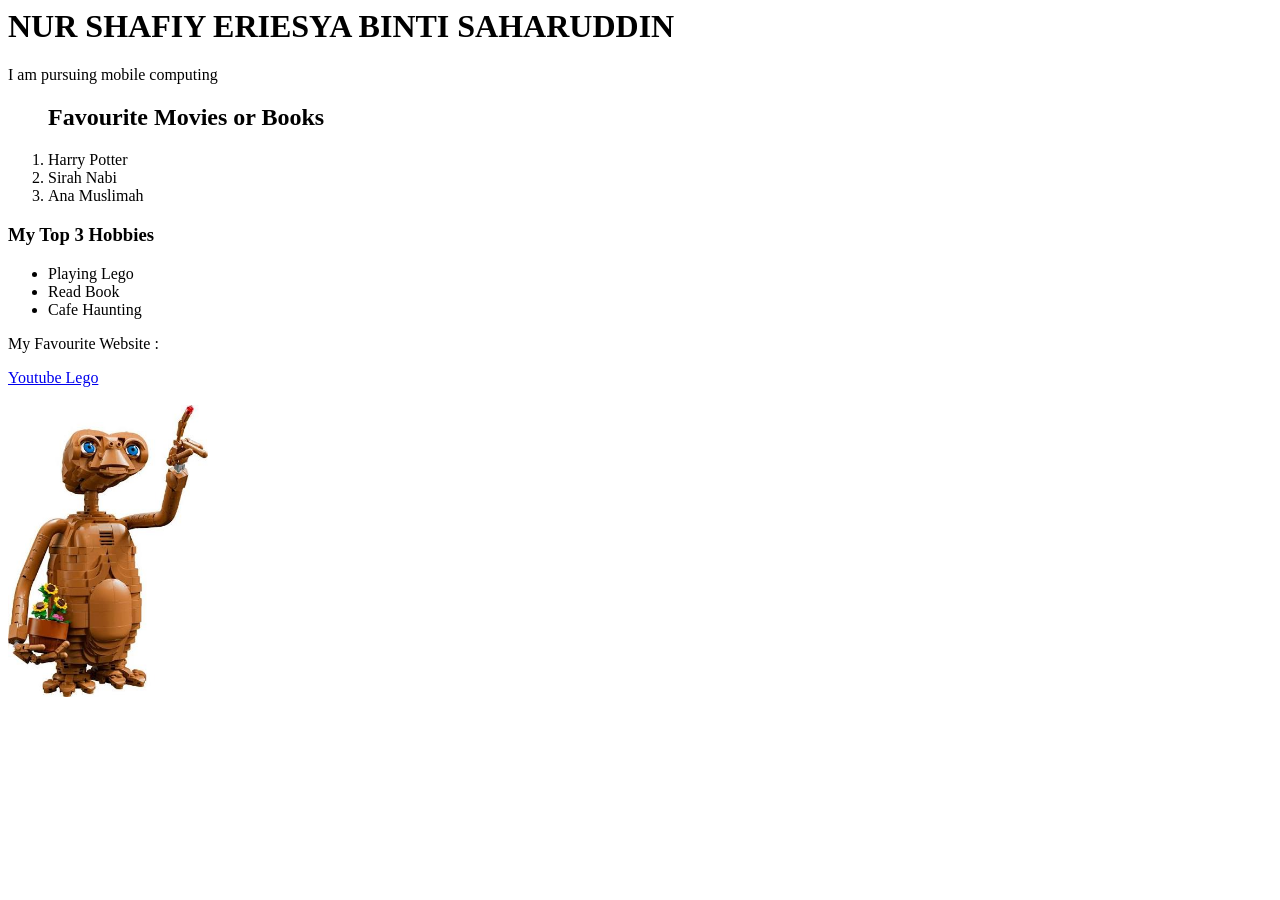
<file: lab1.html>
<DOCTYPE html>
    <html>
        <head>
            <title>
                My Biodata
            </title>
            <h1 > NUR SHAFIY ERIESYA BINTI SAHARUDDIN</h1>
            <p> I am pursuing mobile computing</p>
        
          <ol>
          <h2> Favourite Movies or Books </h2>
          
            <li>Harry Potter</li>
            <li>Sirah Nabi</li>
            <li>Ana Muslimah</li>
          </ol>

          <h3> My Top 3 Hobbies </h3>
          <ul>
            <li> Playing Lego</li>
            <li> Read Book</li>
            <li> Cafe Haunting</li>
          </ul>

          <p> My Favourite Website : </p>
          <a href = "https://www.youtube.com/watch?v=2e5Pa4duCGU">
            Youtube Lego 

          </a>

          <br><br>

          <img src = "lego.jpg" alt = "LEGO" width = "200">

         
        </head>
    </html>
</file>
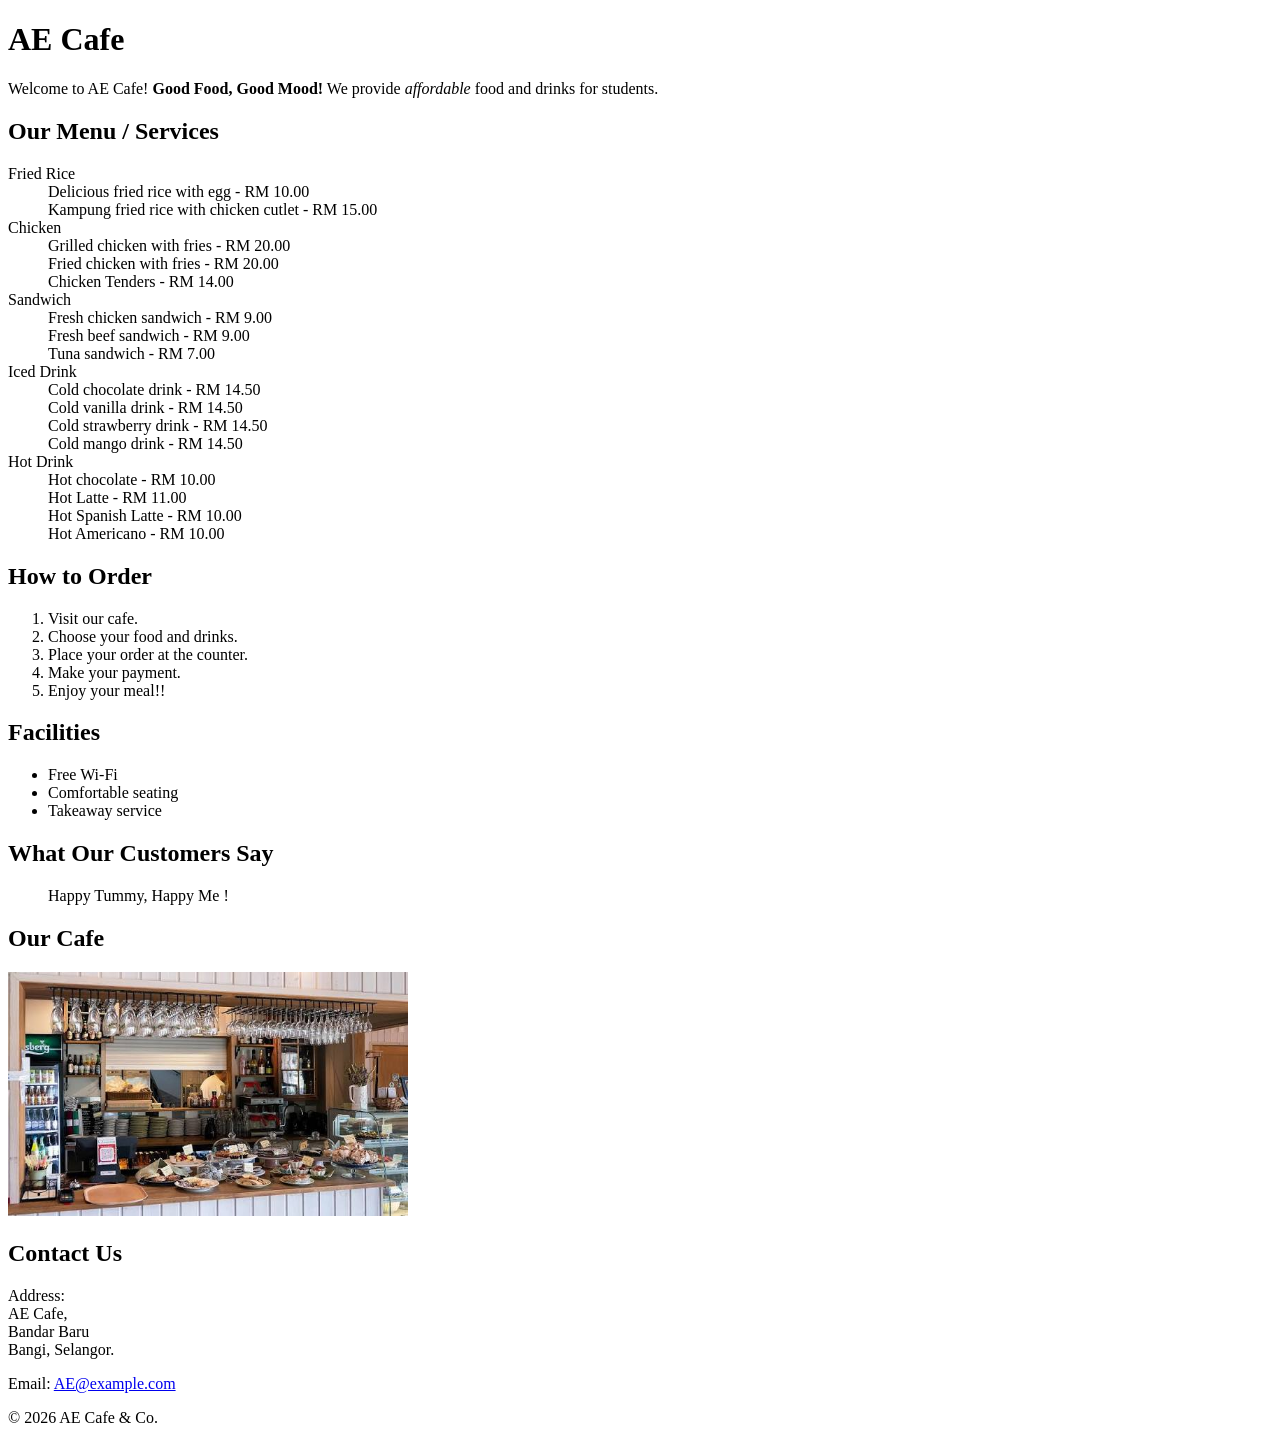
<file: lab1_ExerA.html>
<!DOCTYPE html>
<html lang="en">
<head>
    <meta charset="utf-8">
    <title> AE Cafe</title>
</head>
<body>

    <!-- NUR SHAFIY ERIESYA BINTI SAHARUDDIN (S79045) -->

    <!-- Business Introduction -->
    <h1>AE Cafe</h1>
    <p>
        Welcome to AE Cafe!
        <strong>Good Food, Good Mood!</strong>
        We provide <em>affordable</em> food and drinks for students.
    </p>

    <!-- Menu and Services -->
    <h2>Our Menu / Services</h2>
    <dl>
        <dt>Fried Rice</dt>
        <dd>Delicious fried rice with egg - RM 10.00</dd>
        <dd>Kampung fried rice with chicken cutlet - RM 15.00</dd>


        <dt>Chicken </dt>
        <dd>Grilled chicken with fries - RM 20.00</dd>
        <dd>Fried chicken with fries - RM 20.00</dd>
        <dd>Chicken Tenders - RM 14.00</dd> 

        
        <dt>Sandwich</dt>
        <dd>Fresh chicken sandwich - RM 9.00</dd>
        <dd>Fresh beef sandwich - RM 9.00</dd>
        <dd>Tuna sandwich - RM 7.00</dd> 
           
        
        <dt>Iced Drink</dt>
        <dd>Cold chocolate drink - RM 14.50</dd>
        <dd>Cold vanilla drink - RM 14.50</dd>
        <dd>Cold strawberry drink - RM 14.50</dd>
        <dd>Cold mango drink - RM 14.50</dd> 


        <dt>Hot Drink</dt>
        <dd>Hot chocolate - RM 10.00</dd>
        <dd>Hot Latte - RM 11.00</dd>
        <dd>Hot Spanish Latte - RM 10.00</dd>
        <dd>Hot Americano - RM 10.00</dd>

        
    </dl>

    <!-- How to Order -->
    <h2>How to Order</h2>
    <ol>
        <li>Visit our cafe.</li>
        <li>Choose your food and drinks.</li>
        <li>Place your order at the counter.</li>
        <li>Make your payment.</li>
        <li>Enjoy your meal!!</li>
    </ol>

    <!-- Facilities -->
    <h2>Facilities</h2>
    <ul>
        <li>Free Wi-Fi</li>
        <li>Comfortable seating</li>
        <li>Takeaway service</li>
    </ul>

    <!-- Customer Review -->
    <h2>What Our Customers Say</h2>
    <blockquote>
        Happy Tummy, Happy Me !
    </blockquote>

    <!-- Business Image -->
    <h2>Our Cafe</h2>
    <img src="AE.jpg"
         alt="AE Cafe food and drinks"
         width="400">

    <!-- Contact Information -->
    <h2>Contact Us</h2>
    <p>
        Address:<br>
        AE Cafe,<br>
        Bandar Baru<br>
        Bangi, Selangor.
    </p>

    <p>
        Email:
        <a href="mailto:campuscafe@example.com">
            AE@example.com
        </a>
    </p>


    <!-- Footer -->
    <footer>
        <p>&copy; 2026 AE Cafe &amp; Co.</p>
    </footer>

</body>
</html>
</file>
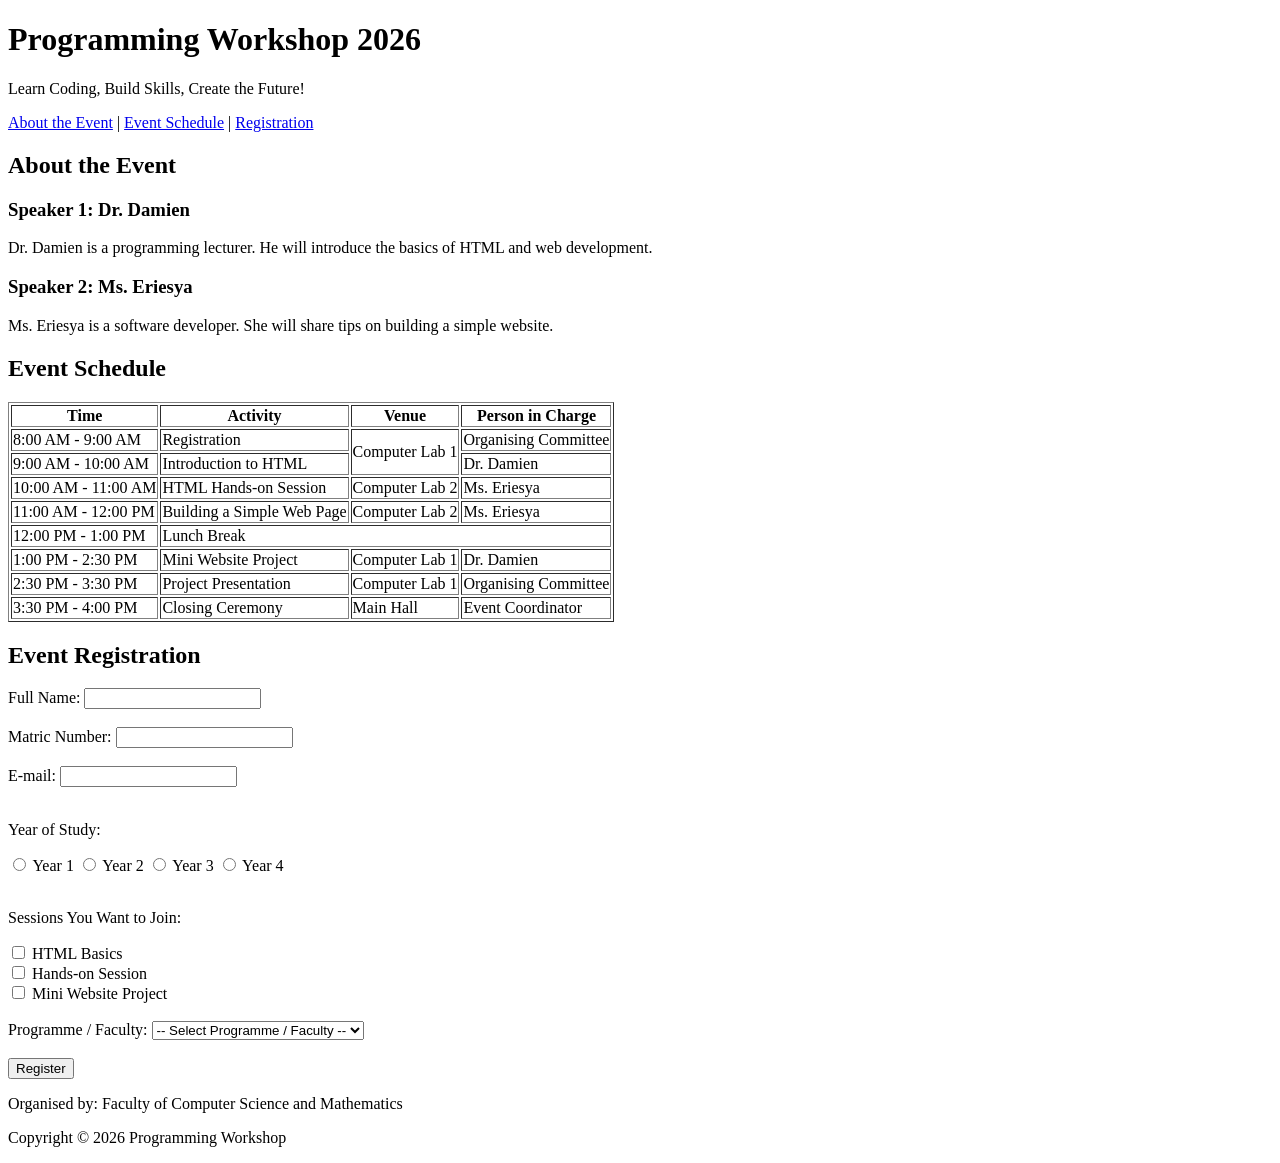
<file: lab2_ExerA.html>
<!DOCTYPE html>
<html lang="en">
<head>
    <meta charset="UTF-8">
    <title>Programming Workshop 2026</title>
</head>
<body>

    <!-- Header: Event name and tagline -->
    <header>
        <h1>Programming Workshop 2026</h1>
        <p>Learn Coding, Build Skills, Create the Future!</p>
    </header>

    <!-- Navigation: Links to different sections -->
    <nav>
        <a href="#about">About the Event</a> |
        <a href="#schedule">Event Schedule</a> |
        <a href="#register">Registration</a>
    </nav>

    <!-- Section 1: About the Event -->
    <section id="about">
        <h2>About the Event</h2>

        <!-- Article 1: First speaker -->
        <article>
            <h3>Speaker 1: Dr. Damien</h3>
            <p>
                Dr. Damien is a programming lecturer.
                He will introduce the basics of HTML and web development.
            </p>
        </article>

        <!-- Article 2: Second speaker -->
        <article>
            <h3>Speaker 2: Ms. Eriesya</h3>
            <p>
                Ms. Eriesya is a software developer.
                She will share tips on building a simple website.
            </p>
        </article>
    </section>

    <!-- Section 2: Event Schedule -->
    <section id="schedule">
        <h2>Event Schedule</h2>

        <table border="1">
            <tr>
                <th>Time</th>
                <th>Activity</th>
                <th>Venue</th>
                <th>Person in Charge</th>
            </tr>

            <tr>
                <td>8:00 AM - 9:00 AM</td>
                <td>Registration</td>
                <td rowspan="2">Computer Lab 1</td>
                <td>Organising Committee</td>
            </tr>

            <tr>
                <td>9:00 AM - 10:00 AM</td>
                <td>Introduction to HTML</td>
                <td>Dr. Damien</td>
            </tr>

            <tr>
                <td>10:00 AM - 11:00 AM</td>
                <td>HTML Hands-on Session</td>
                <td>Computer Lab 2</td>
                <td>Ms. Eriesya</td>
            </tr>

            <tr>
                <td>11:00 AM - 12:00 PM</td>
                <td>Building a Simple Web Page</td>
                <td>Computer Lab 2</td>
                <td>Ms. Eriesya</td>
            </tr>

            <tr>
                <td>12:00 PM - 1:00 PM</td>
                <td colspan="3">Lunch Break</td>
            </tr>

            <tr>
                <td>1:00 PM - 2:30 PM</td>
                <td>Mini Website Project</td>
                <td>Computer Lab 1</td>
                <td>Dr. Damien</td>
            </tr>

            <tr>
                <td>2:30 PM - 3:30 PM</td>
                <td>Project Presentation</td>
                <td>Computer Lab 1</td>
                <td>Organising Committee</td>
            </tr>

            <tr>
                <td>3:30 PM - 4:00 PM</td>
                <td>Closing Ceremony</td>
                <td>Main Hall</td>
                <td>Event Coordinator</td>
            </tr>
        </table>
    </section>

    <!-- Section 3: Registration Form -->
    <section id="register">
        <h2>Event Registration</h2>

        <form action="register.html" method="post">

            <!-- Text inputs -->
            <label for="fullname">Full Name:</label>
            <input type="text" id="fullname" name="fullname" required>
            <br><br>

            <label for="matric">Matric Number:</label>
            <input type="text" id="matric" name="matric" required>
            <br><br>

            <label for="email">E-mail:</label>
            <input type="email" id="email" name="email" required>
            <br><br>

            <!-- Radio buttons: Year of Study -->
            <p>Year of Study:</p>

            <input type="radio" id="year1" name="year" value="Year 1" required>
            <label for="year1">Year 1</label>

            <input type="radio" id="year2" name="year" value="Year 2">
            <label for="year2">Year 2</label>

            <input type="radio" id="year3" name="year" value="Year 3">
            <label for="year3">Year 3</label>

            <input type="radio" id="year4" name="year" value="Year 4">
            <label for="year4">Year 4</label>
            <br><br>

            <!-- Checkboxes: Sessions to join -->
            <p>Sessions You Want to Join:</p>

            <input type="checkbox" id="html" name="sessions" value="HTML Basics">
            <label for="html">HTML Basics</label>
            <br>

            <input type="checkbox" id="hands-on" name="sessions" value="Hands-on Session">
            <label for="hands-on">Hands-on Session</label>
            <br>

            <input type="checkbox" id="project" name="sessions" value="Mini Website Project">
            <label for="project">Mini Website Project</label>
            <br><br>

            <!-- Dropdown: Programme or Faculty -->
            <label for="programme">Programme / Faculty:</label>
            <select id="programme" name="programme" required>
                <option value="">-- Select Programme / Faculty --</option>
                <option value="Mobile Computing">Mobile Computing</option>
                <option value="Computer Science">Computer Science</option>
                <option value="Information Technology">Information Technology</option>
                <option value="Software Engineering">Software Engineering</option>
            </select>
            <br><br>

            <!-- Submit button -->
            <input type="submit" value="Register">

        </form>
    </section>

    <!-- Footer: Organiser and copyright -->
    <footer>
        <p>Organised by: Faculty of Computer Science and Mathematics</p>
        <p>Copyright &copy; 2026 Programming Workshop</p>
    </footer>

</body>
</html>
</file>
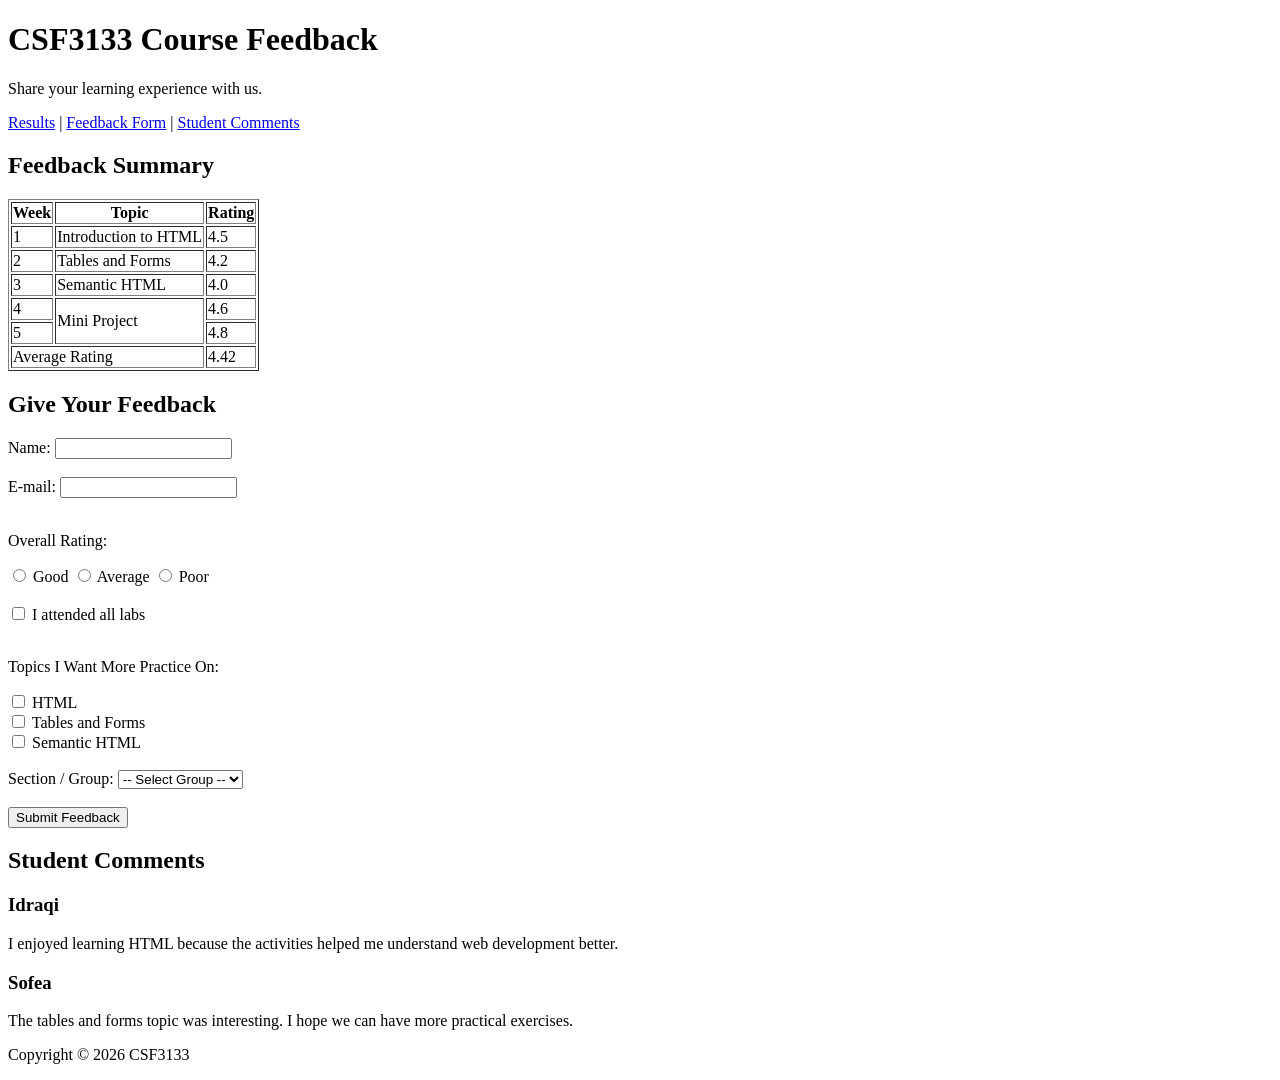
<file: Lab2_Exerb.html>
<!DOCTYPE html>
<html lang="en">
<head>
    <meta charset="UTF-8">
    <title>Course Feedback</title>
</head>
<body>

    <!-- Errors in the original code:
         Error 1 (Line 10): Incorrect closing head tag.
         Error 2 (Line 16): Table header Rating uses td instead of th.
         Error 3 (Line 22): Missing closing tr tag.
         Error 4 (Line 28): colspan="3" is incorrect.
         Error 5 (Line 32): Missing closing td tag.
         Error 6 (Line 40): Label for does not match input id.
         Error 7 (Lines 42 and 44): Radio buttons have different names.
         Error 8 (Line 47): Label for does not match checkbox id.
         Error 9 (Line 49): Incorrect closing form tag.
         Error 10 (Line 52): Missing semicolon in &copy; entity.
    -->

    <!-- Header: Page title -->
    <header>
        <h1>CSF3133 Course Feedback</h1>
        <p>Share your learning experience with us.</p>
    </header>

    <!-- Navigation: Internal page links -->
    <nav>
        <a href="#results">Results</a> |
        <a href="#form">Feedback Form</a> |
        <a href="#comments">Student Comments</a>
    </nav>

    <!-- Section 1: Feedback Summary Table -->
    <section id="results">
        <h2>Feedback Summary</h2>

        <table border="1">
            <tr>
                <th>Week</th>
                <th>Topic</th>
                <th>Rating</th>
            </tr>

            <tr>
                <td>1</td>
                <td>Introduction to HTML</td>
                <td>4.5</td>
            </tr>

            <tr>
                <td>2</td>
                <td>Tables and Forms</td>
                <td>4.2</td>
            </tr>

            <tr>
                <td>3</td>
                <td>Semantic HTML</td>
                <td>4.0</td>
            </tr>

            <tr>
                <td>4</td>
                <td rowspan="2">Mini Project</td>
                <td>4.6</td>
            </tr>

            <tr>
                <td>5</td>
                <td>4.8</td>
            </tr>

            <tr>
                <td colspan="2">Average Rating</td>
                <td>4.42</td>
            </tr>
        </table>
    </section>

    <!-- Section 2: Feedback Form -->
    <section id="form">
        <h2>Give Your Feedback</h2>

        <form action="submit_feedback.php" method="post">

            <!-- Student information -->
            <label for="fullname">Name:</label>
            <input type="text" id="fullname" name="name" required>
            <br><br>

            <!-- E-mail input -->
            <label for="email">E-mail:</label>
            <input type="email" id="email" name="email" required>
            <br><br>

            <!-- Radio buttons: Overall rating -->
            <p>Overall Rating:</p>

            <input type="radio" id="good" name="rating"
                   value="Good" required>
            <label for="good">Good</label>

            <input type="radio" id="average" name="rating"
                   value="Average">
            <label for="average">Average</label>

            <input type="radio" id="poor" name="rating"
                   value="Poor">
            <label for="poor">Poor</label>
            <br><br>

            <!-- Checkbox: Lab attendance -->
            <input type="checkbox" id="lab" name="lab" value="yes">
            <label for="lab">I attended all labs</label>
            <br><br>

            <!-- Checkboxes: Topics for more practice -->
            <p>Topics I Want More Practice On:</p>

            <input type="checkbox" id="html" name="topics"
                   value="HTML">
            <label for="html">HTML</label>
            <br>

            <input type="checkbox" id="tables" name="topics"
                   value="Tables and Forms">
            <label for="tables">Tables and Forms</label>
            <br>

            <input type="checkbox" id="semantic" name="topics"
                   value="Semantic HTML">
            <label for="semantic">Semantic HTML</label>
            <br><br>

            <!-- Dropdown: Section or Group -->
            <label for="group">Section / Group:</label>
            <select id="group" name="group" required>
                <option value="">-- Select Group --</option>
                <option value="Group 1">Group 1</option>
                <option value="Group 2">Group 2</option>
                <option value="Group 3">Group 3</option>
            </select>
            <br><br>

            <!-- Submit button -->
            <input type="submit" value="Submit Feedback">

        </form>
    </section>

    <!-- Section 3: Student Comments -->
    <section id="comments">
        <h2>Student Comments</h2>

        <!-- Article 1: Student comment -->
        <article>
            <h3>Idraqi</h3>
            <p>
                I enjoyed learning HTML because the activities
                helped me understand web development better.
            </p>
        </article>

        <!-- Article 2: Student comment -->
        <article>
            <h3>Sofea</h3>
            <p>
                The tables and forms topic was interesting.
                I hope we can have more practical exercises.
            </p>
        </article>
    </section>

    <!-- Footer: Copyright information -->
    <footer>
        <p>Copyright &copy; 2026 CSF3133</p>
    </footer>

</body>
</html>
</file>
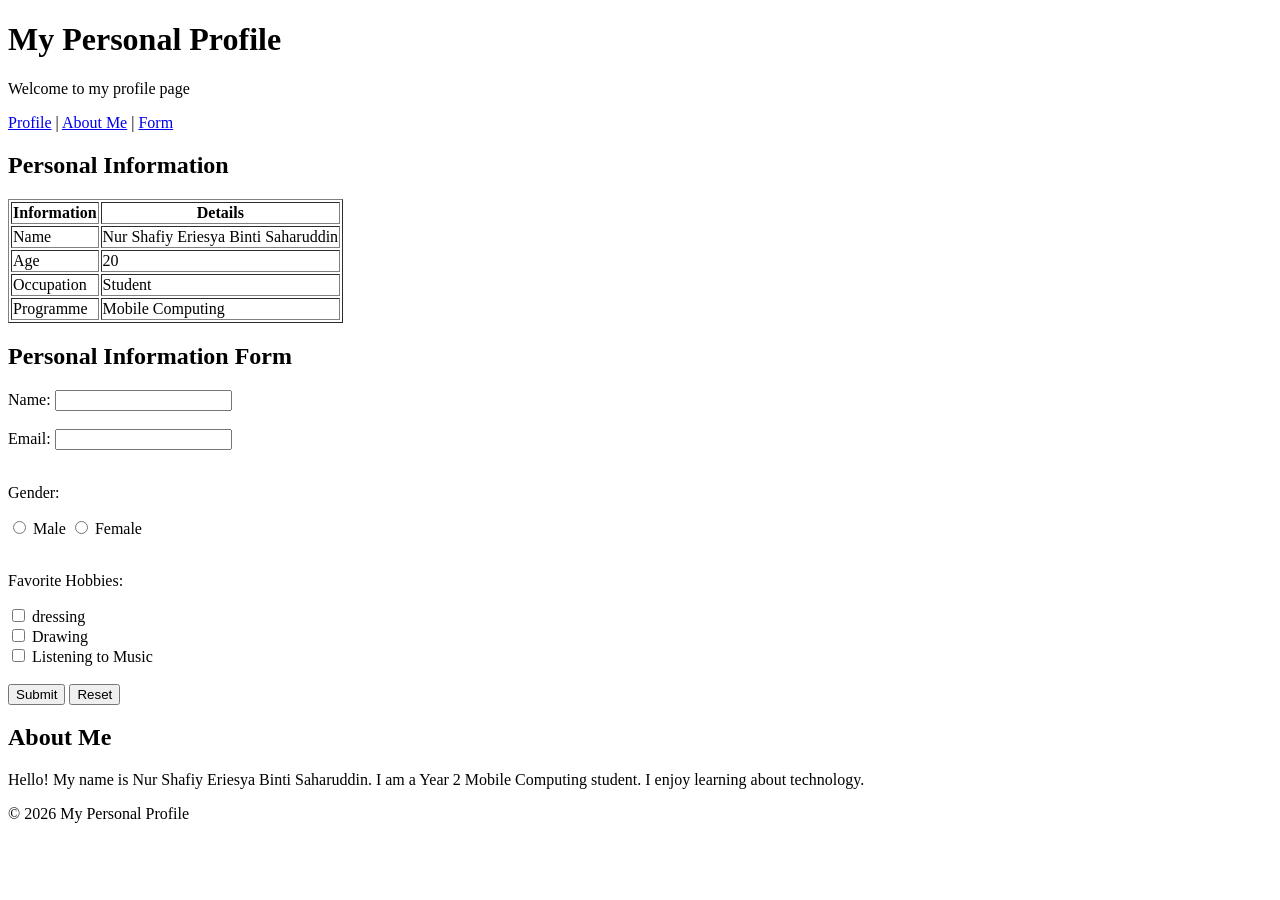
<file: Lab2_exrecise.html>
<!DOCTYPE html>
<html lang="en">
<head>
    <meta charset="UTF-8">
    <title>My Personal Profile</title>
</head>
<body>

    <header>
        <h1>My Personal Profile</h1>
        <p>Welcome to my profile page</p>
    </header>

    <nav>
        <a href="#profile">Profile</a> |
        <a href="#about">About Me</a> |
        <a href="#form">Form</a>
    </nav>

    <main>

        <!-- TASK 1: TABLE -->
        <section id="profile">
            <h2>Personal Information</h2>

            <table border="1">
                <tr>
                    <th>Information</th>
                    <th>Details</th>
                </tr>
                <tr>
                    <td>Name</td>
                    <td>Nur Shafiy Eriesya Binti Saharuddin</td>
                </tr>
                <tr>
                    <td>Age</td>
                    <td>20</td>
                </tr>
                <tr>
                    <td>Occupation</td>
                    <td>Student</td>
                </tr>
                <tr>
                    <td>Programme</td>
                    <td>Mobile Computing</td>
                </tr>
            </table>
        </section>

        <!-- TASK 2: FORM -->
        <section id="form">
            <h2>Personal Information Form</h2>

            <form>
                <label for="name">Name:</label>
                <input type="text" id="name" name="name" required>
                <br><br>

                <label for="email">Email:</label>
                <input type="email" id="email" name="email" required>
                <br><br>

                <p>Gender:</p>

                <input type="radio" id="male"
                       name="gender" value="Male" required>
                <label for="male">Male</label>

                <input type="radio" id="female"
                       name="gender" value="Female">
                <label for="female">Female</label>
                <br><br>

                <p>Favorite Hobbies:</p>

                <input type="checkbox" id="dressing"
                       name="hobbies" value="Dressing">
                <label for="dressing">dressing</label>
                <br>

                <input type="checkbox" id="drawing"
                       name="hobbies" value="Drawing">
                <label for="drawing">Drawing</label>
                <br>

                <input type="checkbox" id="music"
                       name="hobbies" value="Music">
                <label for="music">Listening to Music</label>
                <br><br>

                <button type="submit">Submit</button>
                <button type="reset">Reset</button>
            </form>
        </section>

        <!-- TASK 3: SEMANTIC HTML -->
        <section id="about">
            <article>
                <h2>About Me</h2>
                <p>
                    Hello! My name is Nur Shafiy Eriesya Binti Saharuddin.
                    I am a Year 2 Mobile Computing student.
                    I enjoy learning about technology.
                </p>
            </article>
        </section>

    </main>

    <footer>
        <p>&copy; 2026 My Personal Profile</p>
    </footer>

</body>
</html>
</file>
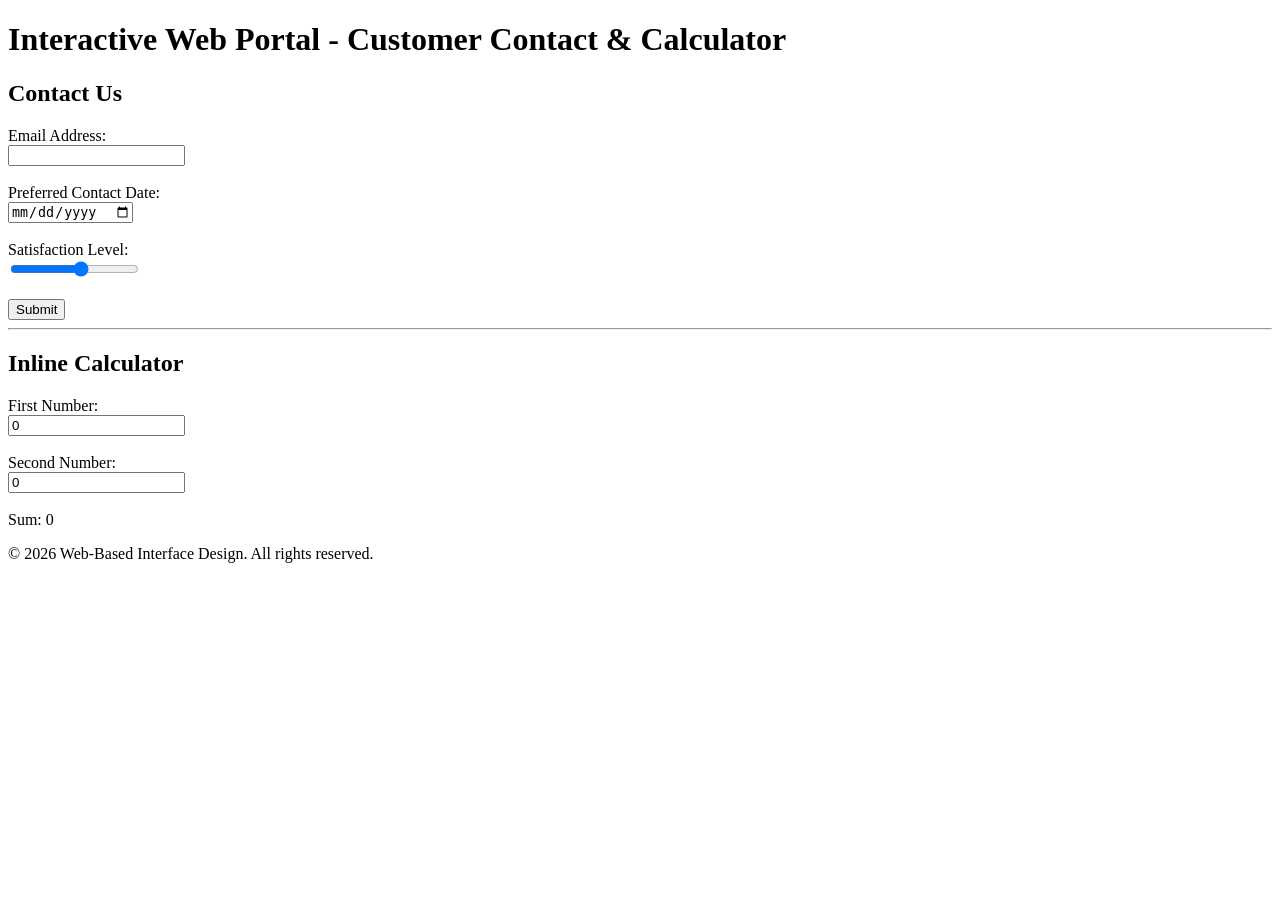
<file: lab3.html>
<!DOCTYPE html>
<html lang="en">
<head>
    <meta charset="UTF-8">
    <meta name="viewport" content="width=device-width, initial-scale=1.0">
    <title>Lab 3 - Interactive Contact Form & Calculator</title>
</head>
<body>

    <!-- Header Section -->
    <div>
        <h1>Interactive Web Portal <span>- Customer Contact & Calculator</span></h1>
    </div>

    <!-- Content Section -->
    <div>
        <!-- Contact Form -->
        <form>
            <h2>Contact Us</h2>
            
            <label for="user-email">Email Address:</label><br>
            <input type="email" id="user-email" name="user-email" required><br><br>

            <label for="contact-date">Preferred Contact Date:</label><br>
            <input type="date" id="contact-date" name="contact-date"><br><br>

            <label for="satisfaction">Satisfaction Level:</label><br>
            <input type="range" id="satisfaction" name="satisfaction" min="1" max="10"><br><br>

            <input type="submit" value="Submit">
        </form>

        <hr>

        <!-- Inline Calculator -->
        <div>
            <h2>Inline Calculator</h2>
            <form oninput="z.value = parseInt(x.value || 0) + parseInt(y.value || 0)">
                <label for="x">First Number:</label><br>
                <input type="number" id="x" name="x" value="0"><br><br>

                <label for="y">Second Number:</label><br>
                <input type="number" id="y" name="y" value="0"><br><br>

                <label for="z">Sum:</label>
                <output id="z" name="z" for="x y">0</output>
            </form>
        </div>
    </div>

    <!-- Footer Section -->
    <div>
        <p>&copy; 2026 Web-Based Interface Design. All rights reserved.</p>
    </div>

</body>
</html>
</file>
